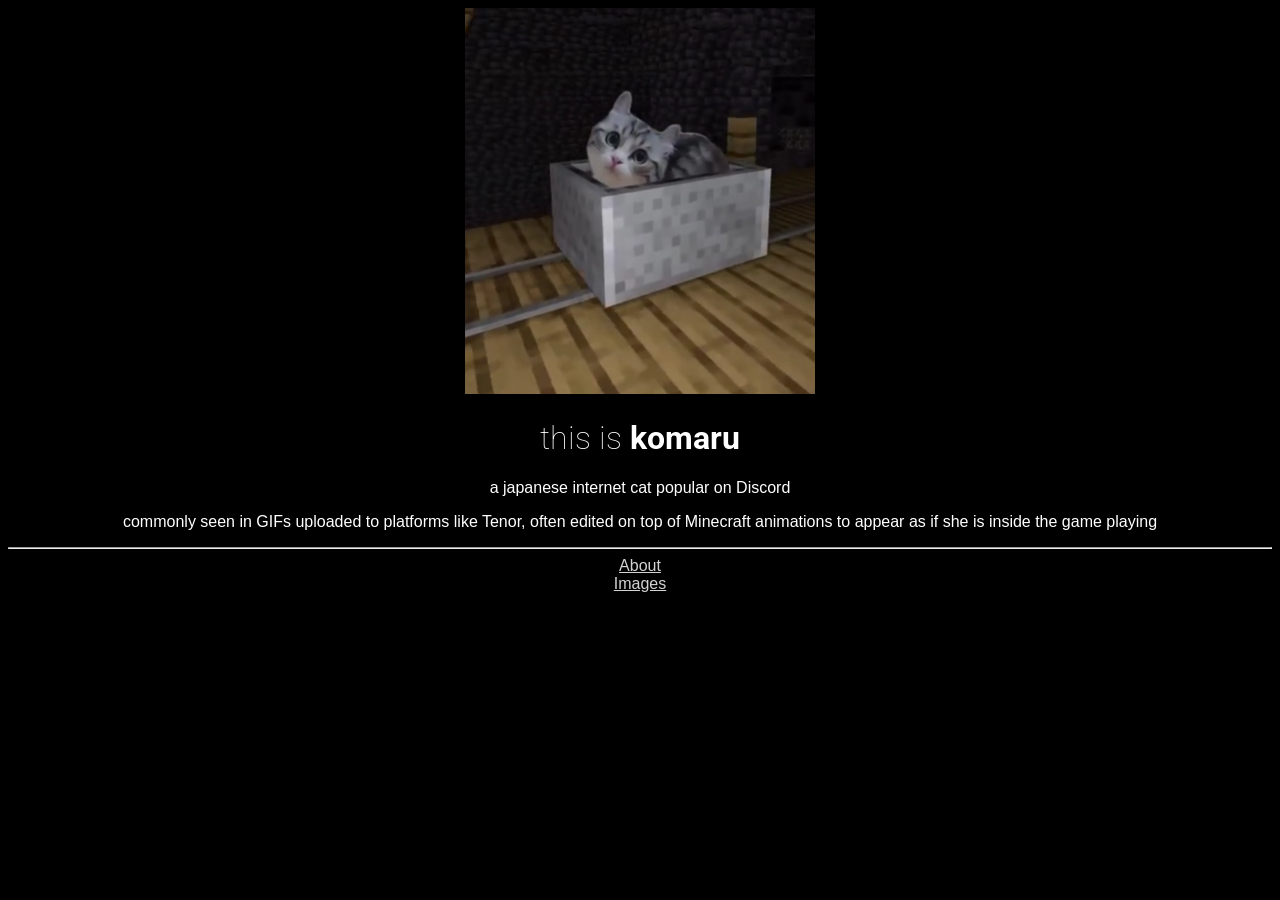
<file: index.html>
<!DOCTYPE html>
<html>
    <head>
        <link rel="stylesheet" href="style.css"/>
        <link rel="icon" type="image/x-icon" href="1f431.ico"/>
        <link rel="preconnect" href="https://fonts.googleapis.com">
        <link rel="preconnect" href="https://fonts.gstatic.com" crossorigin>
        <link href="https://fonts.googleapis.com/css2?family=Roboto:ital,wght@0,100..900;1,100..900&display=swap" rel="stylesheet">
        <title>Home | Komaru The Cat</title>
    </head>
    <body>
        <img id="top-pic" src="./aaaaa.png">
        <h1 class="roboto-font">this is <b>komaru</b></h1>
        <p>a japanese internet cat popular on Discord</p>
        <p>commonly seen in GIFs uploaded to platforms like Tenor, often edited on top of Minecraft animations to appear as if she is inside the game playing</p>
        <hr>
        <a href="./about.html">About</a>
        <br>
        <a href="./images.html">Images</a>
    </body>
</html>
</file>
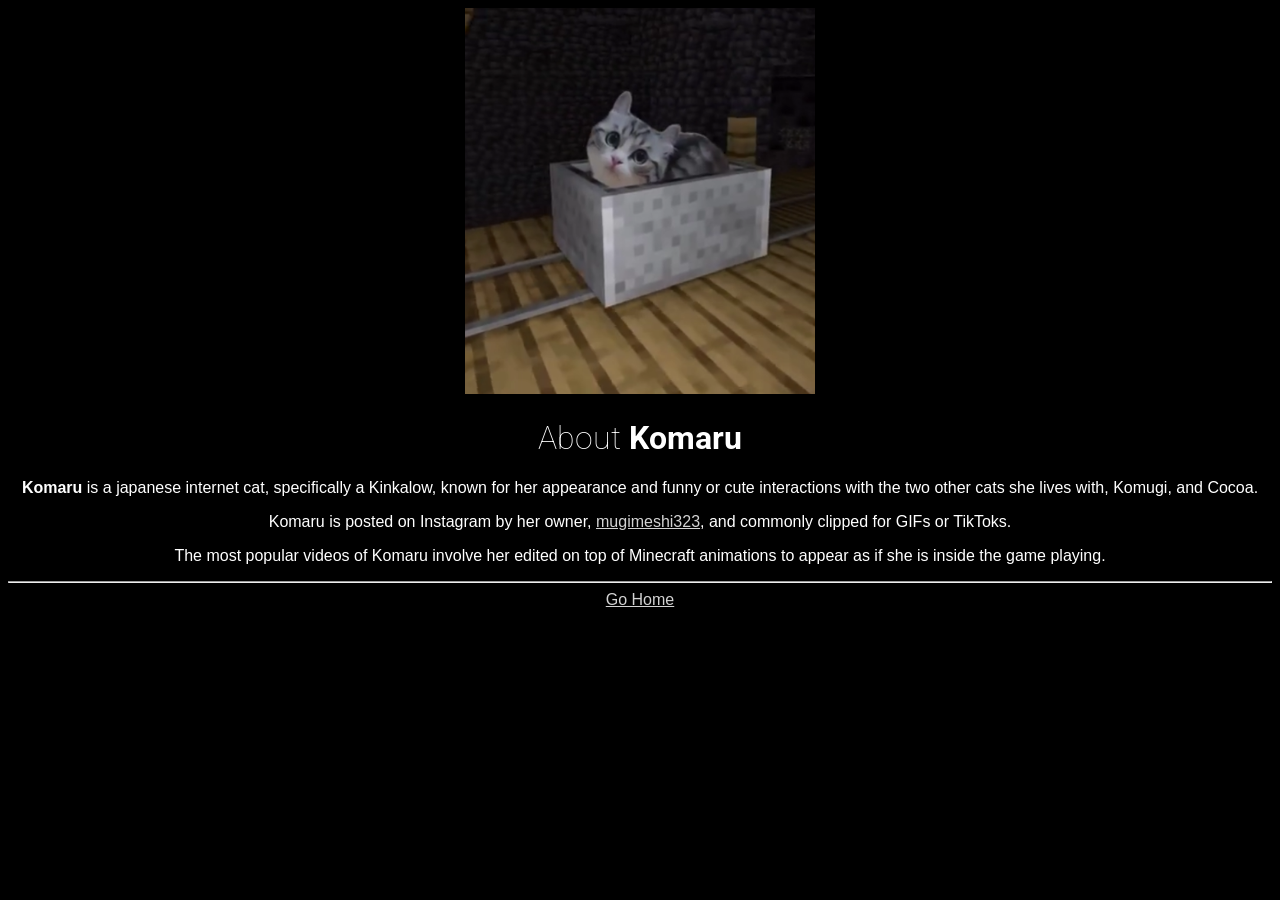
<file: about.html>
<!DOCTYPE html>
<html>
    <head>
        <link rel="stylesheet" href="style.css"/>
        <link rel="icon" type="image/x-icon" href="1f431.ico"/>
        <link rel="preconnect" href="https://fonts.googleapis.com">
        <link rel="preconnect" href="https://fonts.gstatic.com" crossorigin>
        <link href="https://fonts.googleapis.com/css2?family=Roboto:ital,wght@0,100..900;1,100..900&display=swap" rel="stylesheet">
        <title>About Komaru | Komaru Cat</title>
    </head>
    <body>
        <img id="top-pic" src="./aaaaa.png">
        <h1 class="roboto-font">About <b>Komaru</b></h1>
        <p><b>Komaru</b> is a japanese internet cat, specifically a Kinkalow, known for her appearance and funny or cute interactions with the two other cats she lives with, Komugi, and Cocoa.</p>
        <p>Komaru is posted on Instagram by her owner, <a href="https://www.instagram.com/mugimeshi323/?hl=en">mugimeshi323</a>, and commonly clipped for GIFs or TikToks.</p>
        <p>The most popular videos of Komaru involve her edited on top of Minecraft animations to appear as if she is inside the game playing.</p>
        <hr>
        <a href="./index.html">Go Home</a>
    </body>
</html>
</file>
<file: style.css>
img {
    width: 280px;
}

body {
    text-align: center;
    font-family: 'Arial';
    background-color: black;
    color: white;
}

a:link {
    color: lightgray; 
}

a:visited {
    color: lightblue;
}

.roboto-font {
  font-family: "Roboto", sans-serif;
  font-optical-sizing: auto;
  font-weight: 90;
  font-style: normal;
  font-variation-settings:
    "wdth" 100;
}

#top-pic {
    width: 350px;
}
</file>
